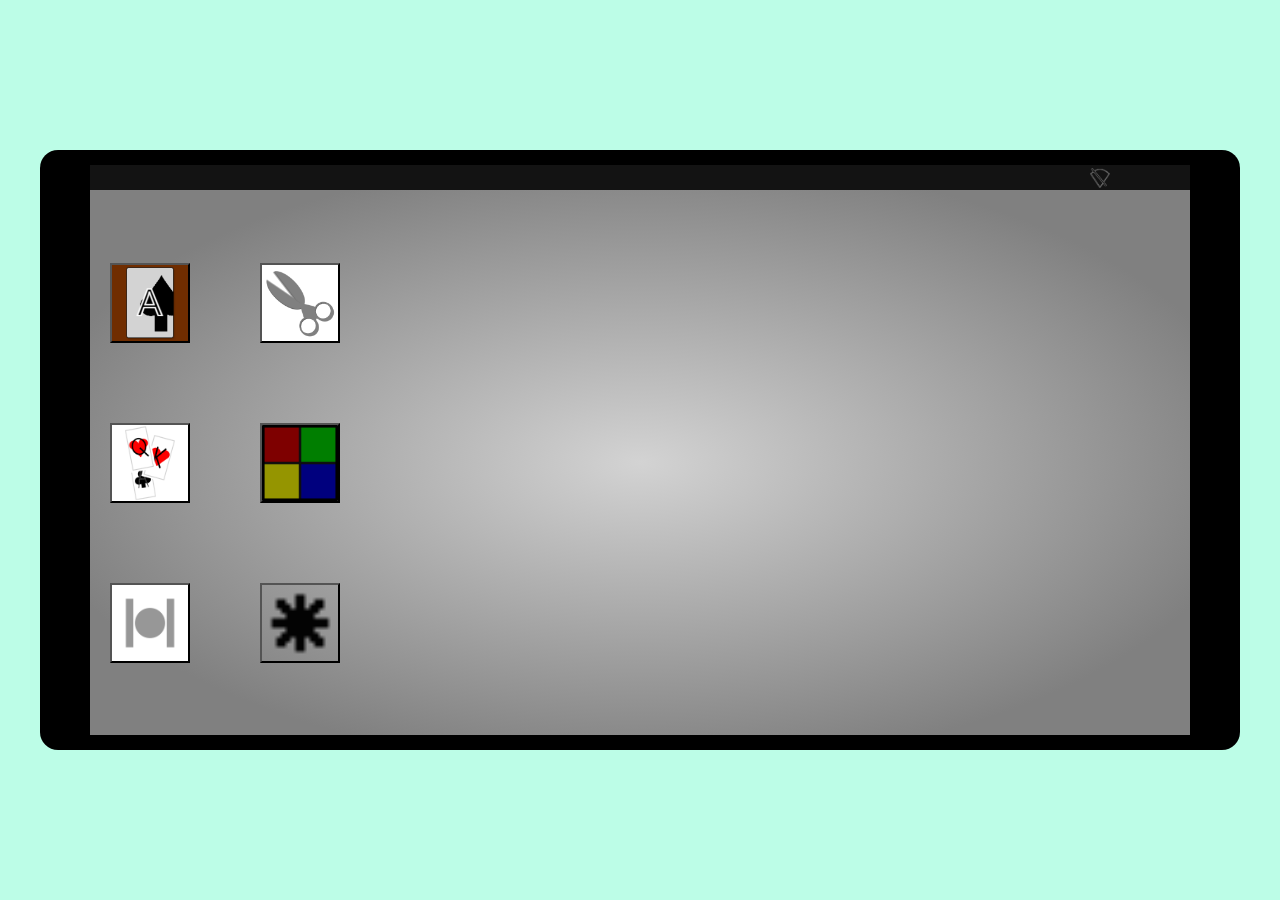
<file: index.html>
<!DOCTYPE html>
<html lang="pt-br">
<head>
    <meta charset="UTF-8">
    <meta name="viewport" content="width=device-width, initial-scale=1.0">
    <title>Tablet</title>
    <link rel="stylesheet" href="css/style.css">
    <link rel="stylesheet" href="css/tela.css">
    <link rel="shortcut icon" href="img/fav.ico" type="image/x-icon">
</head>
<body>
    <main>
        <section id="tela">
            <section id="not">
                <section id="hora">
                </section>
            <section id="container">
                <section id="wifi">

                </section>
                    
            </section>
        </section>
        <section id="touch">
            <button id="x" onclick="sair()">X</button>
            <section id="display">

                <button class="botao" id="Paciencia" onclick='mudar("tiagocitrangulodasilva.github.io/Paciencia/")'>
                
                </button>
                <button class="botao" id="vinteUm" onclick='mudar("tiagocitrangulodasilva.github.io/21/")'>
                
                </button>
                <button class="botao" id="pong" onclick='mudar("tiagocitrangulodasilva.github.io/Pong/")'>
                
                </button>
                <button class="botao" id="jokenpo" onclick='mudar("tiagocitrangulodasilva.github.io/Jokenpo/")'>
                
                </button>
                <button class="botao" id="colorPattern" onclick='mudar("tiagocitrangulodasilva.github.io/ColorPattern/")'>
                
                </button>
                <button class="botao" id="JogoDasSenhas" onclick='mudar("tiagocitrangulodasilva.github.io/JogoDasSenhas/")'>
                
                </button>
            </section>
            <iframe src="" frameborder="0" id="ifr"></iframe>
        </section>
        <script src="js/home.js"></script>
        <!-- html/home.html -->
        <!-- <iframe src="https://tiagocitrangulodasilva.github.io/JogoDeCartasSuperFamoso/" frameborder="0" id="ifr"></iframe> -->
    </main>
    <script src="./js/script.js"></script>
</html>
</file>
<file: css/style.css>
@charset "UTF-8";

*{
    margin: 0;
    padding: 0;
}

body{
    width: 100vw;
    height: 100vh;
    font-family: Arial, Helvetica, sans-serif;
    display: flex;
    justify-content: center;
    align-items: center;
    background-color: #bcfde7;
}

main{
    background-color: black;
    width: 1200px;
    height: 600px;
    border-radius: 18px;
    display: flex;
    justify-content: center;
    align-items: center;
}
</file>
<file: css/tela.css>
@charset "UTF-8";

:root{
    --PretoTela: #131313;
}

#tela{
    width: 1100px;
    height: 570px;
    background-color: rgb(131, 131, 131);
    background-size: cover;
    position: relative;
}

#not{
    width: 100%;
    height: 25px;
    background-color: var(--PretoTela);
    display: flex;
    align-items: center;
    justify-content: space-between;
}

#hora{
    color: white;
    padding: 5px 25px;
    width: min-content;
}

#container{
    width: 100px;
}

#wifi{
    width: 20px;
    height: 20px;
    background-image: url('../img/no wifi.png');
    background-size: cover;
}


#touch{
    /* background-image: url('../img/fundo.jpg'); */
    background-size: cover;
    background-image: radial-gradient(lightgray, gray 80%);
    width: 1100px;
    height: 545px;
    display: flex;
    align-items: center;
    position: relative;
}

#display{
    box-sizing: border-box;
    width: 1060px;
    height: 545px;
    display: inline-grid;
    grid-template-columns: repeat(auto-fit, 80px);
    grid-template-rows: repeat(3, 80px);
    column-gap: 70px;
    row-gap: 80px;
    overflow-x: scroll;
    overflow-y: unset;
    grid-auto-flow: column;
    align-content: center;
    position: absolute;
    overflow: hidden;
    margin: 0px 20px;
}

.botao{
    background-color: purple;
    width: 80px;
    height: 80px;
    background-size: cover;
}

iframe{
    display: none;
    width: 100%;
    height: 100%;
}

#x{
    position: absolute;
    top: 10px;
    right: 20px;
    width: 20px;
    height: 20px;
    background-color: red;
    font-weight: bold;
    display: none;
}

#JogoDeCartasSuperFamoso{
    background-image: url('../img/IconJogoDeCartasSuperFamoso.png');
    background-color: white;
}

#Paciencia{
    background-image: url('../img/IconPaciencia.jpg');
    background-color: #702d00;
    background-size: contain;
    background-repeat: no-repeat;
    background-position: center center;
}

#vinteUm{
    background-color: white;
    background-image: url('../img/AppIcon21.jpg');
    background-size: cover;
    background-repeat: no-repeat;
}

#pong{
    background-color: white;
    background-image: url('../img/FotoPong.jpg');
    background-size: cover;
    background-repeat: no-repeat;
}

#jokenpo{
    background-color: white;
    background-image: url('../img/IconJokenpo.png');
    background-size: cover;
    background-repeat: no-repeat;
}

#colorPattern{
    background-color: transparent;
    background-image: url('../img/colorPatternIcon.png');
    background-size: cover;
    background-repeat: no-repeat;
}

#JogoDasSenhas{
    background-color: transparent;
    background-image: url('../img/JogoDasSenhas.ico');
    background-size: cover;
    background-repeat: no-repeat;
}

button{
    cursor: pointer;
}
</file>
